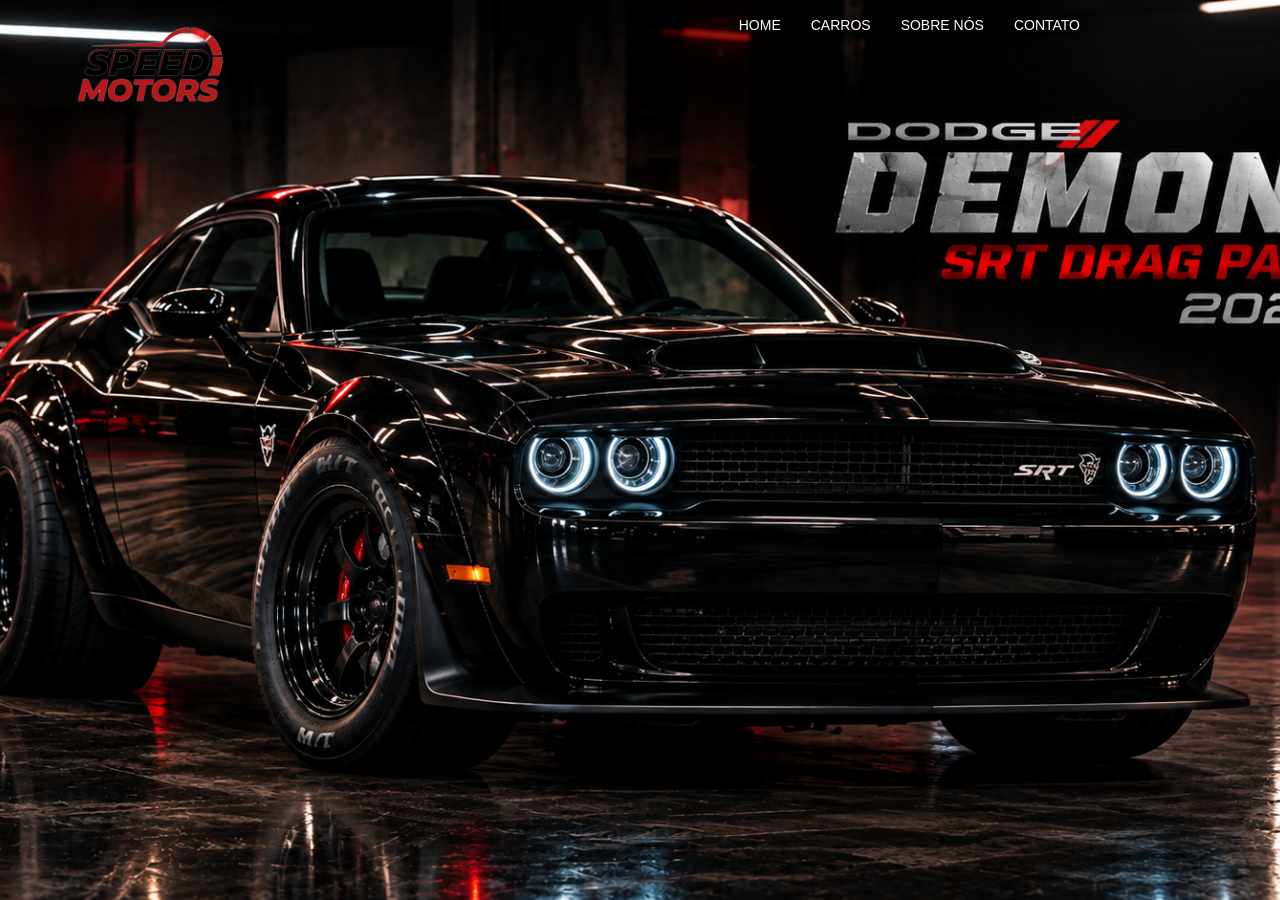
<file: index.html>
<!DOCTYPE html>
<html lang="pt-br">
<head>
    <meta charset="UTF-8">
    <meta name="viewport" content="width=device-width, initial-scale=1.0">
    <link rel="stylesheet" href="style.css">
    <title>Speed Motors</title>
</head>

<body class="texto">

    <header class="logo">

        <img src="img,logo/logo.png" alt="logo">

        <nav class="menu">
            <a href="index.html">HOME</a>
            <a href="carro.html">CARROS</a>
            <a href="sobre.html">SOBRE NÓS</a>
            <a href="contato.html">CONTATO</a>
        </nav>

    </header>


    <main>

        <section id="home" class="fundo">
            <img src="img,logo/dodge.png" alt="Dodge Demon SRT Drag Pack 2026">
        </section>

    </main>

</body>
</html>
</file>
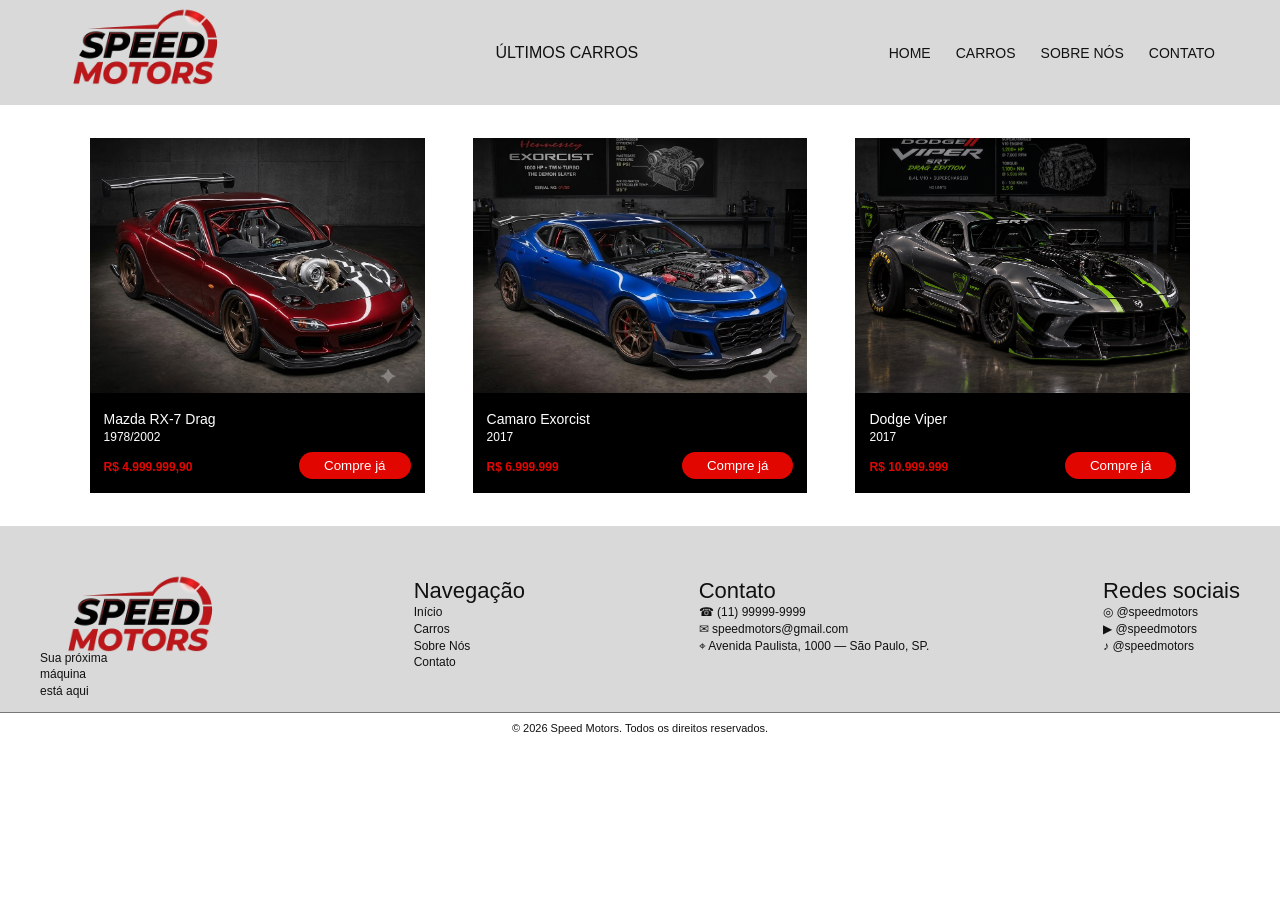
<file: carro.html>
<!DOCTYPE html>
<html lang="pt-br">
<head>
    <meta charset="UTF-8">
    <meta name="viewport" content="width=device-width, initial-scale=1.0">
    <link rel="stylesheet" href="carro.css">
    <title>CARROS</title>

</head>

<body>

    <header class="cima">

        <img src="img,logo/logo.png" alt="logo">
        <h1>ÚLTIMOS CARROS</h1>
        <nav class="menu">
            <a href="index.html">HOME</a>
            <a href="carro.html">CARROS</a>
            <a href="sobre.html">SOBRE NÓS</a>
            <a href="contato.html">CONTATO</a>
        </nav>

    </header>

    <main>
        <section class="carros">
            <div class="quadrado">
                <img src="img,logo/mazda drag.jpg" alt="Mazda">
                <div class="informacoes">
                    <h2>Mazda RX-7 Drag</h2>
                    <p>1978/2002</p>
                    <div class="preco">
                        <b><p>R$ 4.999.999,90</p></b>
                        <button class="botao">Compre já</button>
                    </div>
                </div>
            </div>


            <div class="quadrado">

                <img src="img,logo/camaro.jpg" alt="Camaro">

                <div class="informacoes">

                    <h2>Camaro Exorcist</h2>
                    <p>2017</p>
                    <div class="preco">
                       <b><p>R$ 6.999.999</p></b>
                        <button class="botao">Compre já</button>

                    </div>

                </div>

            </div>


            <div class="quadrado">

                <img src="img,logo/VIPER.png" alt="Viper">

                <div class="informacoes">

                    <h2>Dodge Viper</h2>

                    <p>2017</p>
                    <div class="preco">
                       <b><p>R$ 10.999.999</p></b>
                        <button class="botao">Compre já</button>

                    </div>
                </div>

            </div>

        </section>
    </main>

    <footer class="final">
        <div class="logo-final">
            <img src="img,logo/logo.png" alt="Logo">
            <p>Sua próxima<br>
            máquina<br>
            está aqui</p>
        </div>
        <div>
            <h2>Navegação</h2>
            <a href="index.html">Início</a>
            <a href="carros.html">Carros</a>
            <a href="sobre.html">Sobre Nós</a>
            <a href="contato.html">Contato</a>
        </div>
        <div>
            <h2>Contato</h2>
            <p>☎ (11) 99999-9999</p>
            <p>✉ speedmotors@gmail.com</p>
            <p>⌖ Avenida Paulista, 1000 — São Paulo, SP.</p>
        </div>
        <div l>
            <h2>Redes sociais</h2>
            <p>◎ @speedmotors</p>
            <p>▶ @speedmotors</p>
            <p>♪ @speedmotors</p>
        </div>
    </footer>
    <div class="fim">
        © 2026 Speed Motors. Todos os direitos reservados.
    </div>

</body>
</html>
</file>
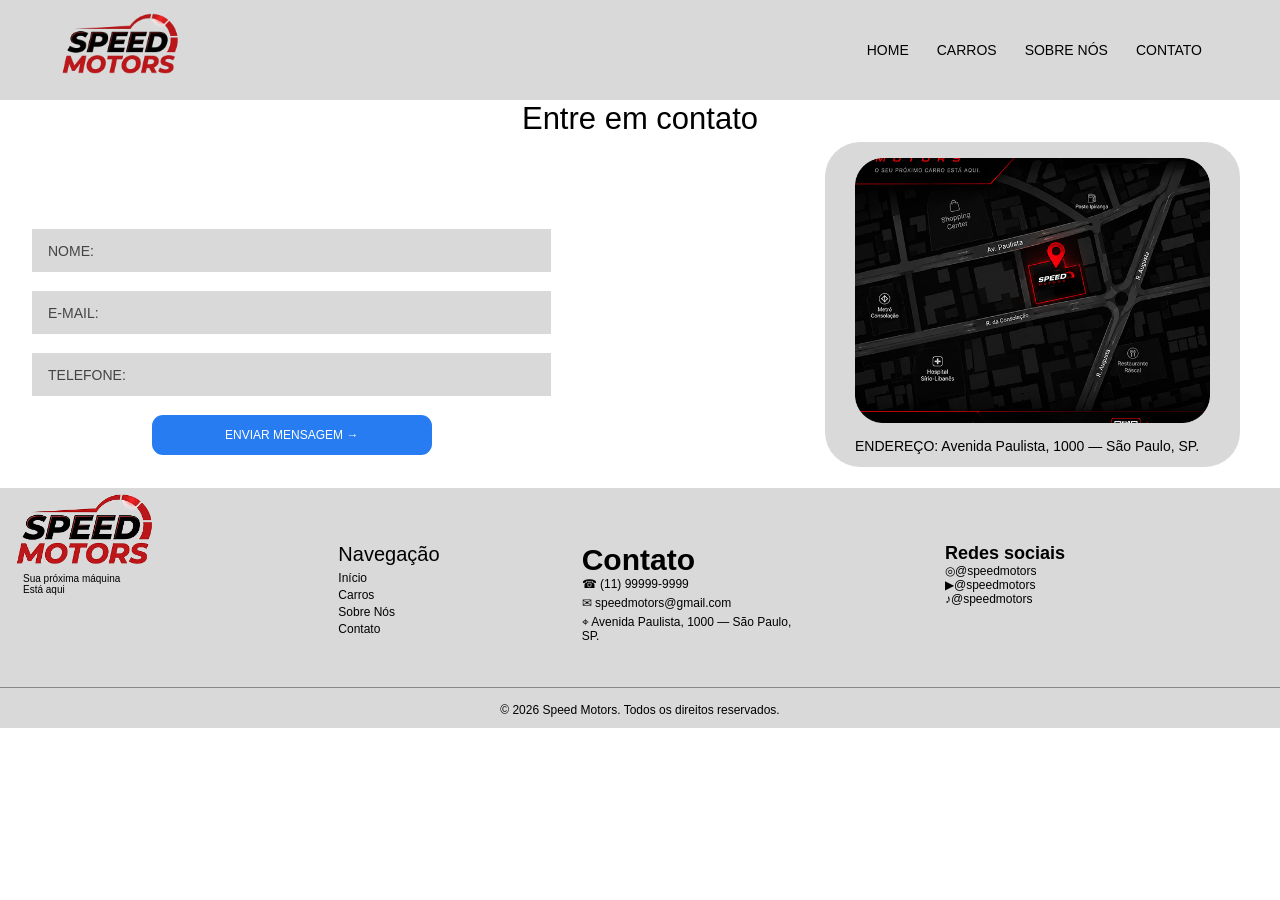
<file: contato.html>
<!DOCTYPE html>
<html lang="pt-br">

<head>
    <meta charset="UTF-8">
    <meta name="viewport" content="width=device-width, initial-scale=1.0">
    <link rel="stylesheet" href="contato.css">
    <title> Contato</title>
</head>

<body>

    <header class="cima">

        <div class="logo">
            <img src="img,logo/logo.png" alt="logo">
        </div>

        <nav class="menu">
            <a href="index.html">HOME</a>
            <a href="carro.html">CARROS</a>
            <a href="sobre.html">SOBRE NÓS</a>
            <a href="contato.html">CONTATO</a>
        </nav>

    </header>


    <main class="meio">

        <h1>Entre em contato</h1>

        <section class="contato">

            <div class="formulario">
                <input type="text" placeholder="NOME:">
                <input type="email" placeholder="E-MAIL:">
                <input type="tel" placeholder="TELEFONE:">
                <button class="botao">
                    ENVIAR MENSAGEM
                    <span class="seta">→</span>
                </button>

            </div>


            <div class="localizacao">

                <div class="mapa">
                    <img src="img,logo/contato.png" alt="loc">
                </div>

                <p>
                    ENDEREÇO: Avenida Paulista, 1000 — São Paulo, SP.
                </p>

            </div>

        </section>

    </main>


    <footer class="fundo">

        <div class="logo-footer">

            <img src="img,logo/logo 1.png" alt="Speed Motors">

            <p>
                Sua próxima máquina<br>
                Está aqui
            </p>

        </div>


        <div class="navegacao">

            <h2>Navegação</h2>

            <a href="#">Início</a>
            <a href="#">Carros</a>
            <a href="#">Sobre Nós</a>
            <a href="#">Contato</a>

        </div>


        <div class="contato-footer">

            <h2>Contato</h2>

            <p>☎ (11) 99999-9999</p>
            <p>✉ speedmotors@gmail.com</p>
            <p>⌖ Avenida Paulista, 1000 — São Paulo, SP.</p>

        </div>


        <div class="sociais">

            <h2>Redes sociais</h2>

            <p>◎@speedmotors</p>
            <p>▶@speedmotors</p>
            <p>♪@speedmotors</p>

        </div>

    </footer>


    <div class="final">
        © 2026 Speed Motors. Todos os direitos reservados.
    </div>

</body>

</html>
</file>
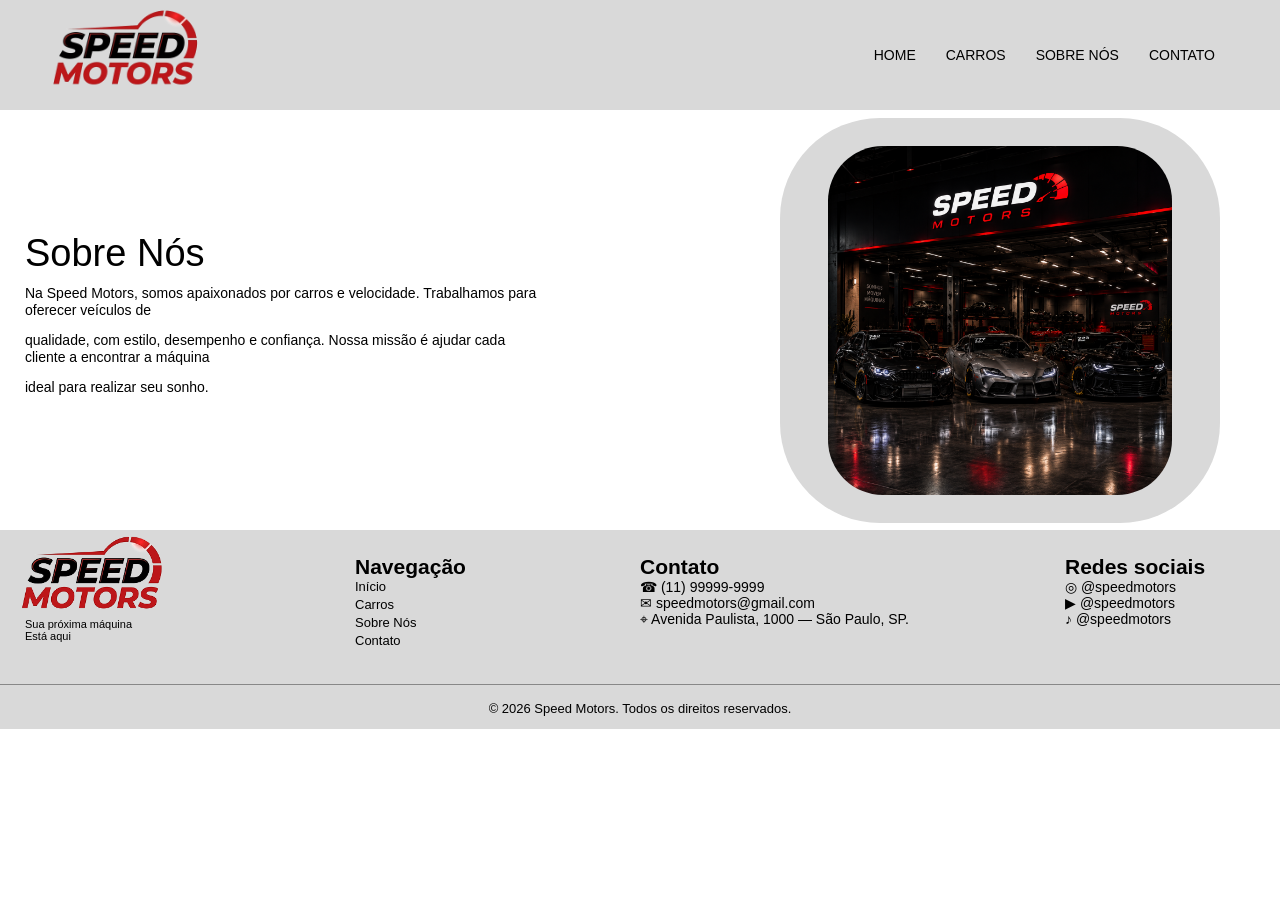
<file: sobre.html>
<!DOCTYPE html>
<html lang="pt-br">
<head>
    <meta charset="UTF-8">
    <meta name="viewport" content="width=device-width, initial-scale=1.0">
    <link rel="stylesheet" href="sobre.css">
    <title>Sobre nos</title>
</head>

<body>

    <header class="cima">

        <div class="logo">
            <img src="img,logo/logo.png" alt="logo">
        </div>

        <nav class="meio">
            <a href="index.html">HOME</a>
            <a href="carro.html">CARROS</a>
            <a href="sobre.html">SOBRE NÓS</a>
            <a href="contato.html">CONTATO</a>
        </nav>

    </header>


    <main>

        <section class="sobre">

            <div class="texto">
                <h1>Sobre Nós</h1>

                <p>
                    Na Speed Motors, somos apaixonados por
                    carros e velocidade. Trabalhamos para oferecer
                    veículos de
                </p>

                <p>
                    qualidade, com estilo, desempenho e confiança.
                    Nossa missão é ajudar cada cliente a encontrar
                    a máquina
                </p>

                <p>
                    ideal para realizar seu sonho.
                </p>
            </div>


            <div class="foto">
                <img src="img,logo/sobre nós.png" alt="sobre">
            </div>

        </section>

    </main>


    <footer class="baixo">

        <div class="logo-footer">
            <img src="img,logo/logo 1.png" alt="logo">

            <p>
                Sua próxima máquina<br>
                Está aqui
            </p>
        </div>


        <div class="navegacao">
            <h2>Navegação</h2>

            <a href="#">Início</a>
            <a href="#">Carros</a>
            <a href="#">Sobre Nós</a>
            <a href="#">Contato</a>
        </div>


        <div class="contato">
       <h2>Contato</h2>
            <p>☎ (11) 99999-9999</p>
            <p>✉ speedmotors@gmail.com</p>
            <p>⌖ Avenida Paulista, 1000 — São Paulo, SP.</p>
        </div>


        <div class="sociais">
            <h2>Redes sociais</h2>
            <p>◎ @speedmotors</p>
            <p>▶ @speedmotors</p>
            <p>♪ @speedmotors</p>
        </div>

    </footer>
    <div class="final">
        © 2026 Speed Motors. Todos os direitos reservados.
    </div>
</body>
</html>
</body>
</html>
</file>
<file: style.css>
* {
    padding: 0;
    margin: 0;
    box-sizing: border-box;
}

.texto {
    font-family: Arial, Helvetica, sans-serif;
    background-color: white;
    color: #0b0b0b;
}


.logo {
    position: absolute;
    top: 0;
    left: 0;
    width: 100%;
    height: 100px;
    display: flex;
    align-items: center;
    justify-content: space-between;
    padding: 20px 50px;
}

.logo img {
    width: 200px;
    margin: 40px 0px 0px 0px;
}

.menu {
    display: flex;
    gap: 30px;
    margin: 0px 150px 50px 0px
}

.menu a {
    color: white;
    text-decoration: none;
    font-size: 14px;
    text-shadow: 0px 2px 5px black;
}

.menu a:hover {
    color: #e10600;
    transition: 0.5s;
    text-decoration: underline;
}

.fundo {
    width: 100%;
    height: 100vh;
}

.fundo img {
    width: 100%;
    height: 100%;
    object-fit: cover;
    display: block;
}
</file>
<file: carro.css>
* {
    padding: 0;
    margin: 0;
    box-sizing: border-box;
}

body {
    font-family: Arial, Helvetica, sans-serif;
    background-color: white;
    color: #111;
}

.cima {
    height: 105px;
    background-color: #d9d9d9;
    display: flex;
    align-items: center;
    justify-content: space-between;
    padding: 15px 45px;
}

.cima img {
    width: 200px;
}

.cima h1 {
    font-size: 16px;
    font-weight: normal;
}

.menu {
    display: flex;
    gap: 25px;
    margin: 0px 20px 0px 0px;
}

.menu a {
    color: #111;
    text-decoration: none;
    font-size: 14px;
    transition: 0.3s;
}

.menu a:hover {
    color: #e10600;
    text-decoration: underline;
    transition: 0.5s;
}

.carros {
    padding: 33px 7%;
    display: flex;
    justify-content: center;
    gap: 48px;
}

.quadrado {
    width: 31%;
    background-color: #000;
    color: white;
}

.quadrado img {
    width: 100%;
    height: 255px;
    object-fit: cover;
}

.informacoes {
    padding: 14px;
}

.informacoes h2 {
    font-size: 14px;
    font-weight: normal;
}

.informacoes p {
    font-size: 12px;
    margin-top: 3px;
}

.preco {
    display: flex;
    align-items: center;
    justify-content: space-between;
    margin-top: 8px;
}

.preco .botao {
    border: none;
    background-color: #e10600;
    color: white;
    border-radius: 15px;
    padding: 6px 25px;
    cursor: pointer;
    transition: 0.3s;
}

.preco .botao:hover {
    background-color: #b80000;
    transform: scale(1.1);
}


.final {
    background-color: #d9d9d9;
    padding: 12px 40px;
    display: flex;
    justify-content: space-between;
    align-items: flex-start;
}

.final h2 {
    font-size: 22px;
    font-weight: normal;
    margin-bottom: 6px;
    margin: 40px 0px 0px 0px;
}

.final p {
    font-size: 12px;
    line-height: 1.4;
}

.final a {
    display: block;
    color: #111;
    text-decoration: none;
    font-size: 12px;
    line-height: 1.4;
}

.final a:hover {
    color: #e10600;
}



.logo-final img {
    width: 200px;
    margin: -45px 0px -20px 0px;
}

.logo-final p {
    margin-top: -80px;
}

.fim {
    height: 10px;
    border-top: 1px solid #777;
    display: flex;
    align-items: center;
    justify-content: center;
    font-size: 11px;
    padding-top: 15px;
}
b{
    color: #e10600;
    font-size: 14px;
}
</file>
<file: contato.css>
* {
    padding: 0;
    margin: 0;
    box-sizing: border-box;
}

body {
    font-family: Arial, Helvetica, sans-serif;
}

.cima {
    width: 100%;
    height: 100px;
    background-color: #d9d9d9;
    display: flex;
    align-items: center;
    justify-content: space-between;
    padding: 0px 78px 0px 20px;
}

.logo img {
    width: 200px;
    padding: 20px;
}

.menu {
    display: flex;
    gap: 28px;
}

.menu a {
    color: black;
    text-decoration: none;
    font-size: 14px;
}
.meio {
    width: 100%;
    height: 388px;
    background-color: white;
    position: relative;
    padding-top: 1px;
}

.meio h1 {
    text-align: center;
    font-size: 31px;
    font-weight: normal;
    margin-top: 0;
}


.contato {
    width: 100%;
    display: flex;
    justify-content: space-between;
    align-items: center;
    padding: 5px 40px 0px 32px;
}



.formulario {
    width: 43%;
    display: flex;
    flex-direction: column;
    align-items: center;
    margin-top: 75px;
}

.formulario input {
    width: 100%;
    height: 43px;
    border: none;
    background-color: #d9d9d9;
    margin-bottom: 19px;
    padding: 0 16px;
    font-size: 14px;
}

.formulario input::placeholder {
    color: #444;
}


.formulario .botao {
    width: 280px;
    height: 40px;
    border: none;
    border-radius: 11px;
    background-color: #287cf2;
    color: white;
    font-size: 12px;
    margin-top: 0;
}

.formulario.botao.seta {
    font-size: 25px;
    margin-left: 20px;
    vertical-align: middle;
}

.localizacao {
    width: 415px;
    height: 325px;
    background-color: #d9d9d9;
    border-radius: 35px;
    padding: 16px 30px 10px 30px;
    margin-top: 0;
}

.mapa {
    width: 100%;
    height: 265px;
    border-radius: 27px;
}

.mapa img {
    width: 100%;
    height: 100%;
}

.localizacao p {
    font-size: 14px;
    margin-top: 15px;
}

.fundo {
    width: 100%;
    height: 200px;
    background-color: #d9d9d9;
    display: flex;
    justify-content: space-between;
    padding: 5px 65px 5px 15px;
    border-bottom: 1px solid #888;
}

.logo-footer {
    width: 230px;
}

.logo-footer img {
    width: 140px;
}

.logo-footer p {
    font-size: 10px;
    margin-left: 8px;
}

.navegacao {
    width: 200px;
    padding: 50px;
    font-size: 12px;
}

.navegacao h2,.contato footer.sociais h2 {
    font-size: 20px;
    font-weight: normal;
    margin-bottom: 5px;
}

.navegacao a {
    display: block;
    color: black;
    text-decoration: none;
    font-size: 12px;
    margin-bottom: 3px;
}




.contato-footer {
    width: 320px;
    padding: 50px;
    font-size: 20px;
}

.contato-footer p {
    font-size: 12px;
    margin-bottom: 5px;
}




.sociais {
    width: 320px;
    padding: 50px;
    font-size: 12px;
}




.final {
    width: 100%;
    height: 40px;
    background-color: #d9d9d9;
    display: flex;
    align-items: center;
    justify-content: center;
    font-size: 12px;
    padding-top: 3px;
}
.botao:hover{
    transform: scale(1.1);
    transition: 0.5s;
}
</file>
<file: sobre.css>
* {
    padding: 0;
    margin: 0;
    box-sizing: border-box;
}

body {
    font-family: Arial, Helvetica, sans-serif;
}
.cima {
    width: 100%;
    height: 110px;
    background-color: #d9d9d9;
    display: flex;
    align-items: center;
    justify-content: space-between;
    padding: 0 65px 0 25px;
}

.logo img {
   width: 200px;
}

.meio {
    display: flex;
    gap: 30px;
}

.meio a {
    color: black;
    text-decoration: none;
    font-size: 14px;
}



.sobre {
    width: 100%;
    height: 420px;
    display: flex;
    justify-content: space-between;
    align-items: center;
    padding: 10px 60px 10px 25px;
}

.texto {
    width: 48%;
}

.texto h1 {
    font-size: 38px;
    font-weight: normal;
    margin-bottom: 10px;
}

.texto p {
    font-size: 14px;
    line-height: 1.25;
    margin-bottom: 12px;
    max-width: 520px;
}

.foto {
    width: 440px;
    height: 405px;
    background-color: #d9d9d9;
    border-radius: 100px;
    padding: 28px 48px;
    display: flex;
    align-items: center;
    justify-content: center;
}

.foto img {
    width: 100%;
    height: 100%;
    border-radius: 55px;
}




.baixo {
    width: 100%;
    height: 155px;
    background-color: #d9d9d9;
    border-bottom: 1px solid #888;
    display: flex;
    justify-content: space-between;
    padding: 5px 55px 5px 20px;
}

.logo-footer {
    width: 230px;
}

.logo-footer img {
    width: 145px;
}

.logo-footer p {
    font-size: 11px;
    margin-left: 5px;
}


.navegacao {
    width: 180px;
    padding: 20px 0px 0px 0px;
    font-size: 14px;
}

.navegacao.contato h2.sociais h2 {
    font-size: 22px;
    margin-bottom: 6px;
}

.navegacao a {
    display: block;
    color: black;
    text-decoration: none;
    font-size: 13px;
    margin-bottom: 3px;
}


.contato {
    width: 320px;
    padding: 20px 0px 0px 0px;
    font-size: 14px;
}

.contato p.sociais p {
    font-size: 13px;
    margin-bottom: 5px;
}


.sociais {
    width: 160px;
    padding: 20px 0px 0px 0px;
    font-size: 14px;
}

.final {
    width: 100%;
    height: 44px;
    background-color: #d9d9d9;
    display: flex;
    align-items: center;
    justify-content: center;
    font-size: 13px;
    padding-top: 3px;
}
.meio a:hover{
    color: #e10600;
    transition: 0.5s;
    text-decoration: underline;
}
</file>
